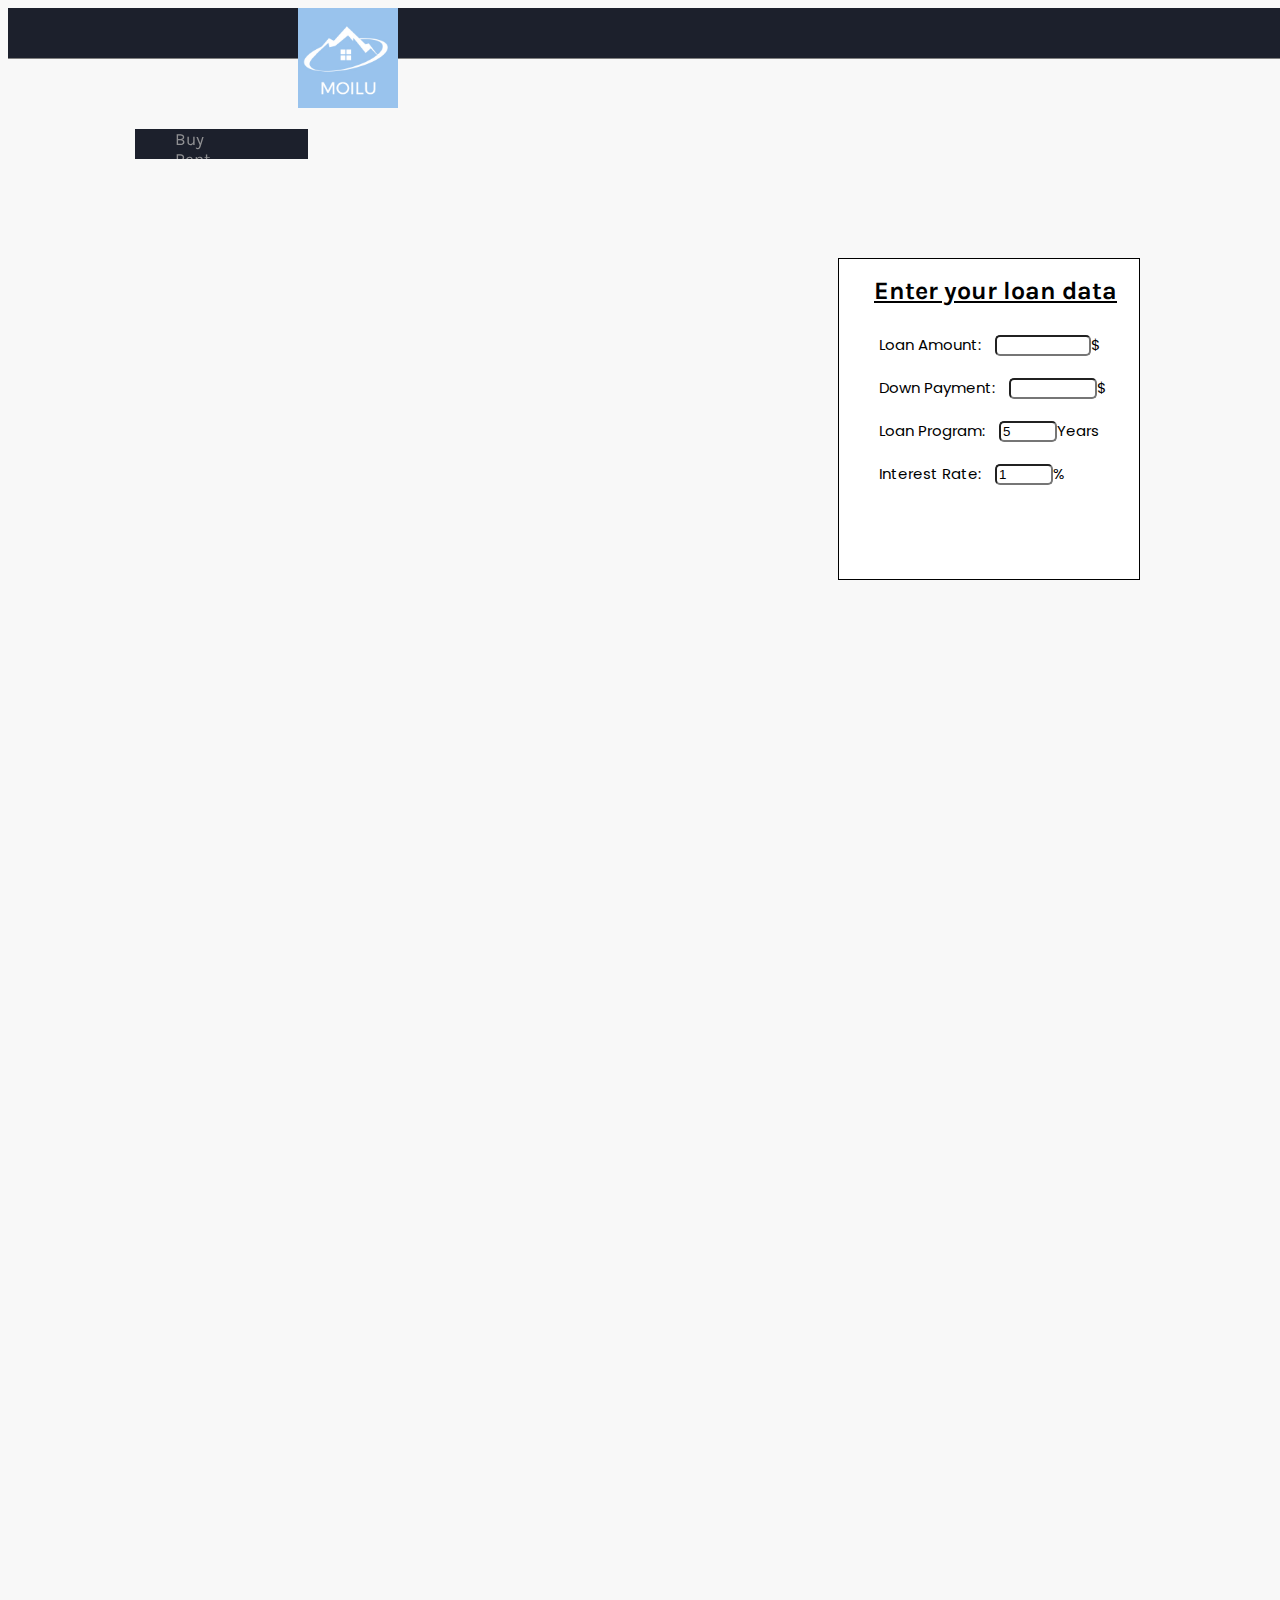
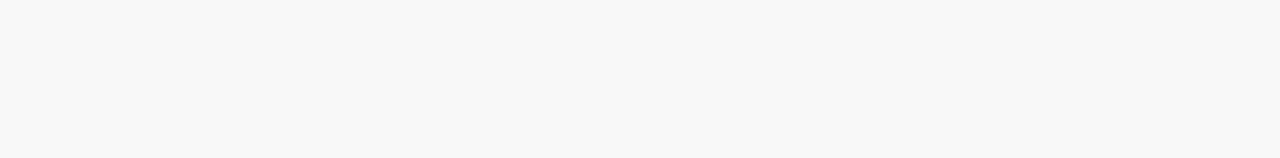
<file: mortage.html>
<!DOCTYPE html>
<html  class="mortage">

  <head>
    <link href="https://fonts.googleapis.com/css?family=Karla|Quicksand" rel="stylesheet">
    <link href="https://fonts.googleapis.com/css?family=Maven+Pro:700|Noto+Sans+TC:700" rel="stylesheet">
    <link href="https://fonts.googleapis.com/css?family=Poppins:400,700,800" rel="stylesheet">
    <link rel="stylesheet" href="https://use.fontawesome.com/releases/v5.7.0/css/all.css" integrity="sha384-lZN37f5QGtY3VHgisS14W3ExzMWZxybE1SJSEsQp9S+oqd12jhcu+A56Ebc1zFSJ" crossorigin="anonymous">
    <title>Moilu</title>
    <link href="public/style.css" type="text/css" rel="stylesheet">

  </head>

<body>

  <!-- Header -->
  <header class="container">
      <nav class="header">
        <div class="logo">
            <a href="./index.html"><img src="img/logoMoilu.jpg" class="frame" height="100" width="auto"></a>
            <ul>
              <li class="frame" id="buy"><a href="./buy.html">Buy</a></li>
              <li class="frame" id="rent"><a href="./rent.html">Rent</a></li>
              <li class="frame" id="sell"><a href="./sell.html">Sell</a></li>
              <li class="current" id="Mortage"><a href="./mortage.html">Mortage</a></li>

          </nav>

  </header>

  <div class="mortageCalcu">
    <h1>Enter your loan data</h1>
    <p>Loan Amount: <input id="loanAmount" type="number" min="1" max="1000000" onchange="computeLoan()">$</p>
    <p>Down Payment: <input id="downPayment" type="number" min="1" max="900000" onchange="computeLoan()">$ </p>
    <p>Loan Program: <input id="numberOfYears" type="number" min="1" max="30" value="5" step=".1" onchange="computeLoan()">Years</p>
    <p>Interest Rate: <input id="annualInterestRate" type="number" min="0" max="15" value="1" step="1" onchange="computeLoan()">%</p>
  <h2 id="monthlyPayment"></h2>
  <h2 id="totalPayment"></h2>
</div>






  </body>

  <script type="text/javascript" src="public/main.js"></script>

</html>
</file>
<file: public/style.css>
html {
  height: 1750px;
}


body {

  background-color: rgba(218, 218, 218, 0.2);
  background-size: contain;
  height: 100%;
  width: 100%;


}

#rentBody {
  background-color: white;
}

.logo {

  margin-left: 290px;
  margin-bottom: 100px;

}

#rentLogo {

 margin-left: 0px;
 margin-bottom: 100px;
 position: absolute;
 display: block;

}



.header li:hover {

  font-family: 'Karla', sans-serif;
  font-size: 17px;
  color: #c0daff;
  opacity: 0.9;

}



/*Header*/
header {

  position: fixed;
  width: 100%;
  height: 50px;
  z-index: 10;
  background-color: #1c202c;
  border-bottom: 1px solid grey;
  margin-top: 0px;
  margin-bottom: 10px;

}

.nav2 {
  position: fixed;
  width: 95%;
  height: 48px;
  z-index: 10;
  background-color: #cfe4f5;
  border-bottom: 1px solid grey;
  margin-top: 50px;
  margin-bottom: 10px;
  margin-left: 100px;
  overflow: hidden;

}


#rentUl {

  overflow: hidden;
  background-color: #1c202c;
  float: right;
  margin-right: 500px;
  margin-top: 20px;

}

ul {

  overflow: hidden;
  background-color:#1c202c ;
  float: right;
  margin-right: 980px;
  margin-top: 17px;
  height: 30px;

}


.header li {

  font-family: 'Karla', sans-serif;
  font-size: 17px;
  color: #ababab;
  opacity: 0.9;

}


nav li {
  display: inline;
  margin-right: 70px;
}

.nav2 ul {
  background-color: #cfe4f5;
  margin-right: 945px;

}

.nav2 li {
  padding-left: 10px;
  padding-right: 10px;
  border-left: 1px solid white;
  border-right: 1px solid white;
  font-family: 'Karla', sans-serif;
  font-size: 17px;
  margin-right: 20px !important;
  margin-left: 0;

}

#forRent {
  position: absolute;
  font-family: Arial;
  width: 100px;
  height: 30px;
  border: 1px solid #ababab;
  border-radius: 5px;
  font-family: 'Maven Pro';
  font-size: 13px;
  bottom: 6.5px;
  left: 10px;
  margin-left: 320px;

}


#rentPrice {
  position: absolute;
  font-family: Arial;
  width:  100px;
  height: 30px;
  border: 1px solid #ababab;
  border-radius: 5px;
  font-family: 'Maven Pro';
  font-size: 13px;
  bottom: 6.5px;
  left: 10px;
  margin-left: 450px;

}

#rentType {
  position: absolute;
  font-family: Arial;
  width:  150px;
  height: 30px;
  border: 1px solid #ababab;
  border-radius: 5px;
  font-family: 'Maven Pro';
  font-size: 13px;
  bottom: 6.5px;
  left: 10px;
  margin-left: 580px;

}

#rentBed {
  position: absolute;
  font-family: Arial;
  width: 120px;
  height: 30px;
  border: 1px solid #ababab;
  border-radius: 5px;
  font-family: 'Maven Pro';
  font-size: 13px;
  bottom: 6.5px;
  left: 10px;
  margin-left: 760px;

}


.flex-container {
  display: flex;
  justify-content: space-around;
  flex-wrap: nowrap;

}

.frame {
  cursor: pointer;

}

.current a {
  cursor: pointer;
  border-bottom: 3px solid #c0daff;
  color: #c0daff;
  padding-bottom: 7px;
}


#banner  {
  height: 500px;
  background-image: url("../img/Cover-Image.jpg");
  -webkit-background-size: cover;
  -moz-background-size: cover;
  -o-background-size: cover;
  background-size: cover;
  padding-top: 70px;
  z-index: 2px;
  background-repeat:no-repeat;
  position: relative;
  padding-bottom: 100px;
  display: hidden;

 }

 #banner2  {
   height: 500px;
   background-image: url("../img/coverImageSell.jpg");
   -webkit-background-size: cover;
   -moz-background-size: cover;
   -o-background-size: cover;
   background-size: cover;
   padding-top: 70px;
   z-index: 2px;
   background-repeat:no-repeat;
   position: relative;
   padding-bottom: 100px;
   display: hidden;
   opacity: 0.9;

  }

 #banner #content {
   margin: auto;
   width: 100%;
   background-color: white;

 }

 #banner2 #content {
   margin: auto;
   width: 100%;
   background-color: white;

 }

 .content2 {
   text-align: center;
   position: relative;
   top: 80px;

 }

   .content2 h1 {
   margin-top: 155px;
   font-family: 'Poppins', sans-serif;
   font-size: 60px;
   display: center;
   color: white;

 }

 .box {
   width: 1130px;
   height: 225px;
   background-color: white;
   border-radius: 1px;
   margin-top: 50px;
   margin-left: 13px;
   border: 1.5px solid grey;

 }

 .rentBox {
   width: 850px;
   height: 1450px;
   background-color: white;
   border-radius: 0.5px;
   display: right;
   margin-top: 90px;
   margin-left: 1050px;
   border: 0.5px solid black;

 }

.rentImage {
  display: inline-flex;
  flex-wrap: nowrap;
  justify-content: space-around;
  position: relative;
  width: 400px;
  height: 200px;
  border-radius: 0.5px;
  border: 0.5px solid black;
  margin: 10px 10px;

}

.buyBox {
  width: 850px;
  height: 1450px;
  background-color: white;
  border-radius: 0.5px;
  display: right;
  margin-top: 90px;
  margin-left: 1050px;
  border: 0.5px solid black;

}

.buyImage {
  display: inline-flex;
  flex-wrap: nowrap;
  justify-content: space-around;
  position: relative;
  width: 400px;
  height: 200px;
  border-radius: 0.5px;
  border: 0.5px solid black;
  margin: 10px 10px;

}

 input[type="search"] {
  height: 60px;
  width: 500px;
  border-radius: 1.5px;
  margin-right: 550px;
  margin-top: 42px;
  border: 1px solid #ababab;
  display: center;

}

input[type="search2"] {
 height: 30px;
 width: 300px;
 border-radius: 1.5px;
 border: 1px solid #ababab;
 display: center;
 margin-top: 10px;
 margin-left: 10px;


}


#location {
  position: absolute;
  font-family: Arial;
  width: 225px;
  height: 60px;
  margin-left: 30px;
  bottom: 100.7px;
  border: 1px solid #ababab;
  border-radius: 1.5px;
  font-family: 'Maven Pro';
  font-size: 13px;

}


 select {
  color: #152c4d;

}

 option {
  color: black;

}
#region {
  position: absolute;
  font-family: Arial;
  width: 225px;
  height: 60px;
  margin-left: 300px;
  bottom: 100.7px;
  border: 1px solid #ababab;
  border-radius: 1.5px;
  font-family: 'Maven Pro';
  font-size: 13px;

}

#price {
  position: absolute;
  font-family: Arial;
  width: 225px;
  height: 60px;
  left: 54px;
  bottom: 10px;
  border: 1px solid #ababab;
  border-radius: 1.5px;
  font-family: 'Maven Pro';
  font-size: 13px;

}

#propertyType {
  position: absolute;
  font-family: Arial;
  width: 225px;
  height: 60px;
  left: 328px;
  bottom: 10px;
  border: 1px solid #ababab;
  border-radius: 1.5px;
  font-family: 'Maven Pro';
  font-size: 13px;

}

#bedrooms {
  position: absolute;
  font-family: Arial;
  width: 225px;
  height: 60px;
  left: 609px;
  bottom: 10px;
  border: 1px solid #ababab;
  border-radius: 1.5px;
  font-family: 'Maven Pro';
  font-size: 13px;

}

.button {
  position: absolute;
  font-family: Arial;
  width: 225px;
  height: 60px;
  left: 880px;
  bottom: 10px;
  background-color: #55adf4;
  color: white;
  border-radius: 6px;
  font-family: 'Maven Pro';
  font-size: 15px;


}

.frame p {
  margin-top: 20px;
}

.image {
  width: 400px;
  height: 250px;
  position: absolute;
}

.imgBox {
  width: 400px;
  height: 450px;
  background-color: white !important;
  border: 0.5px solid grey;
  display: inline-flex;
  margin-left: 165px;
  margin-top: 50px;
}


.content3 h2 {
text-align: center;
font-size: 35px;
font-family: 'Maven-pro', sans-serif;
font-weight: 700;
margin-top: 100px;
display: center;
color: #1c202c;

}

.content3 h3 {
margin-top: 260px;
margin-left: 20px;
font-family: 'Poppins', sans-serif;
font-weight:200;
font-size: 25px;
width: 111.2px;
height: 70px;
}



.content3 p {
  position: absolute;
  font-family: 'Poppins', sans-serif;
  font-weight: 200;
  margin-top: 100px;
  color: black;
  opacity: 0.6;
  font-size: 18px;
  bottom: -430px;
}


 #bath {
   display: inline;
   font-size: 15px;
   opacity: 0.8;
 }

 #bed {
   display: inline;
   font-size: 15px;
   opacity: 0.8;
 }

 .rentBox  h2 {

   margin-left: 20px;
   font-family: 'Poppins', sans-serif;

 }

 .rentBox p {

   margin-left: 10px !important;
   font-family: 'Poppins', sans-serif;

 }

 .buyBox h2 {

   margin-left: 20px;
   font-family: 'Poppins', sans-serif;
 }

 .buyBox p {

   margin-left: 10px !important;
   font-family: 'Poppins', sans-serif;

 }

 ul a:hover {

   font-family: 'Karla', sans-serif;
   font-size: 17px;
   color: #c0daff;
   opacity: 0.9;


 }

 ul a {
   font-family: 'Karla', sans-serif;
   font-size: 17px;
   color: #ababab;
   opacity: 0.9;
   text-decoration: none;

 }

 #googlemapwrapper {
  position: fixed;
 }


 #map {
    /* The width is the width of the web page */
   position: fixed;
   display: block;
   height: 810px;
   width: 1043px;
   bottom: 1500px;

}

 .row {
   min-height: 200px;
   display: flex;
   flex-wrap: nowrap;
   justify-content: space-around;

 }

 .row2 {
   min-height: 200px;
   display: flex;
   flex-wrap: nowrap;
   justify-content: space-around;

 }

.row h3 {
  position: absolute;
  font-family: 'Karla', sans-serif;
  color: white;
  right: 220px;
  bottom: 0px;
  top: 120px;
  font-size: 22px;
}

#thisAdress {
  position: absolute;
  font-family: 'Poppins', sans-serif;
  font-weight: 200;
  color: white;
  font-size: 12px;
  opacity: 0.6
  right: 30px;
}

.row2 h3 {
  position: absolute;
  font-family: 'Karla', sans-serif;
  color: white;
  right: 260px;
  bottom: 0px;
  top: 120px;
  font-size: 20px;
}

#thisAdress2 {
  position: absolute;
  font-family: 'Poppins', sans-serif;
  font-weight: 200;
  color: white;
  font-size: 12px;
  opacity: 0.6
  right: 20px;
}

.mortageCalcu {
  position: relative;
  display: row;
  width: 300px;
  height: 320px;
  left: 830px;
  border: 1px solid black;
  top: 250px;
  background-color: white;

}

.mortageCalcu h1 {
  font-size: 25px;
  margin-left: 35px;
  font-family:  'Karla', sans-serif;
  text-decoration: underline;
}

.mortageCalcu p {
  font-size: 15px;
  margin-left: 40px;
  font-family: 'Poppins', sans-serif;
  margin-top: 10px;
  margin-top: 20px;

}

#loanAmount {
  border-radius: 5px;
  margin-left: 10px;
  margin-top: 10px;
}

#downPayment {
  border-radius: 5px;
  margin-left: 10px;
}

#numberOfYears {
  border-radius: 5px;
  margin-left: 10px;
  width: 50px;
}

#annualInterestRate {
  border-radius: 5px;
  margin-left: 10px;
  width: 50px;
}

#monthlyPayment {
  font-size: 20px;
  margin-left: 35px;
  font-family:  'Karla', sans-serif;
  margin-top: 20px;
  margin-bottom: 5px;
}

#totalPayment {
  font-size: 20px;
  margin-left: 35px;
  font-family:  'Karla', sans-serif;
  margin-top: 5px;
  margin-bottom: 5px;
}


  footer {
  margin-top: 100px;
  height: 404px;
  display: flex;
  wrap: nowrap;
  justify-content: space-around;
  background-size: 100%;
  background-color: #2f3442;
  opacity: 0.9

}

.aboutBox {
  width: 400px;
  height: 200px;
  text-align: center;
  margin-top: 120px;

}

.helpBox {
  width: 400px;
  height: 200px;
  margin-top: 120px;

}

.exploreBox {
  width: 400px;
  height: 200px;
  display: inline-flex;
  justify-content: center;
  margin-top: 120px;

}



.footerBox h2 {
  font-size: 30px;
  font-family:  'Karla', sans-serif;
  margin-top: 24px;
  margin-bottom: 15px;
  text-align: center;

}

.footerBox p {
  text-align: center;
  display: row;
  margin: 0 auto;
  font-family: 'Poppins', sans-serif;
}


.exploreBox h2 {
  position: relative;
  font-size: 30px;
  font-family:  'Karla', sans-serif;
  white-space: nowrap;
  text-align: center;
  left: 240px;
  margin-top: 24px;
  height: 60px;

}

.exploreBox p {
  position: relative;
  top: 100px;
  margin-right: 100px;

}

#twitter {
  position: relative;
  margin-right: 0px;
  bottom: 4.5px;
  right: 40px;
}


#insta {
  position: relative;
  right: 30px;
}

#face {
  position: relative;
  right: 35px;
  top: 3px;
}
</file>
